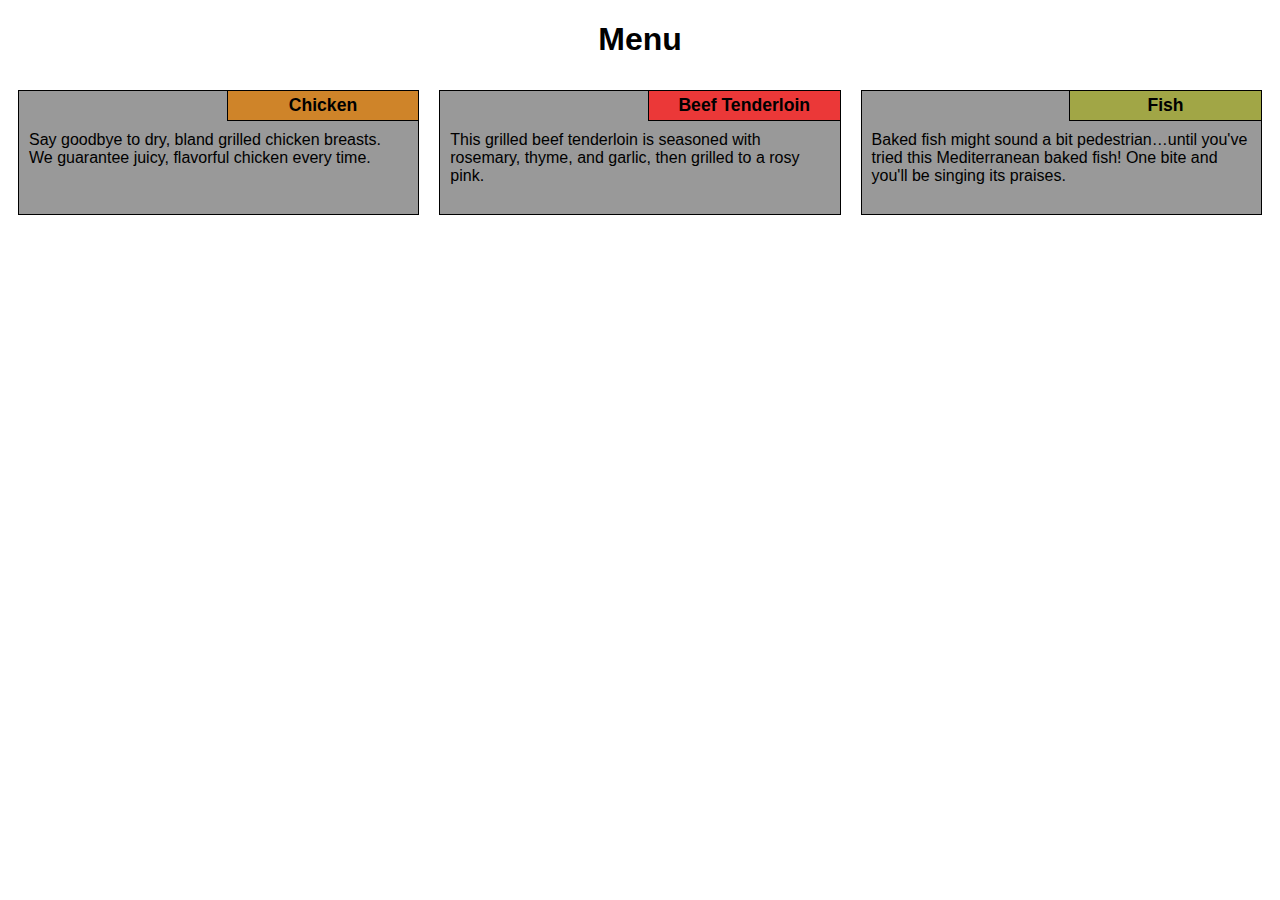
<file: docs/index.html>
<!DOCTYPE html>
<html lang="en">

<head>
    <meta charset="utf-8">
    <meta name="viewport" content="width=device-width, initial-scale=1">
    <title>Module 2 Assessment</title>
    <link rel="stylesheet" href="css\styles.css">
</head>

<body>
    <h1>Menu</h1>
    <div class="col-lg-4 col-md-6 col-sm-12">
        <section>
            <h2 id="chicken" class="entree">Chicken</h2>
            <p>Say goodbye to dry, bland grilled chicken breasts. We guarantee juicy, flavorful chicken every time.</p>
        </section>
    </div>
    <div class="col-lg-4 col-md-6 col-sm-12">
        <section>
            <h2 id="beef" class="entree">Beef Tenderloin</h2>
            <p>This grilled beef tenderloin is seasoned with rosemary, thyme, and garlic, then grilled to a rosy pink.</p>
        </section>
    </div>    
    <div class="col-lg-4 col-md-12 col-sm-12">
        <section>
            <h2 id="fish" class="entree">Fish</h2>
            <p>Baked fish might sound a bit pedestrian…until you've tried this Mediterranean baked fish! One bite and you'll
                be singing its praises.</p>
        </section>
    </div>
    
</body>

</html>
</file>
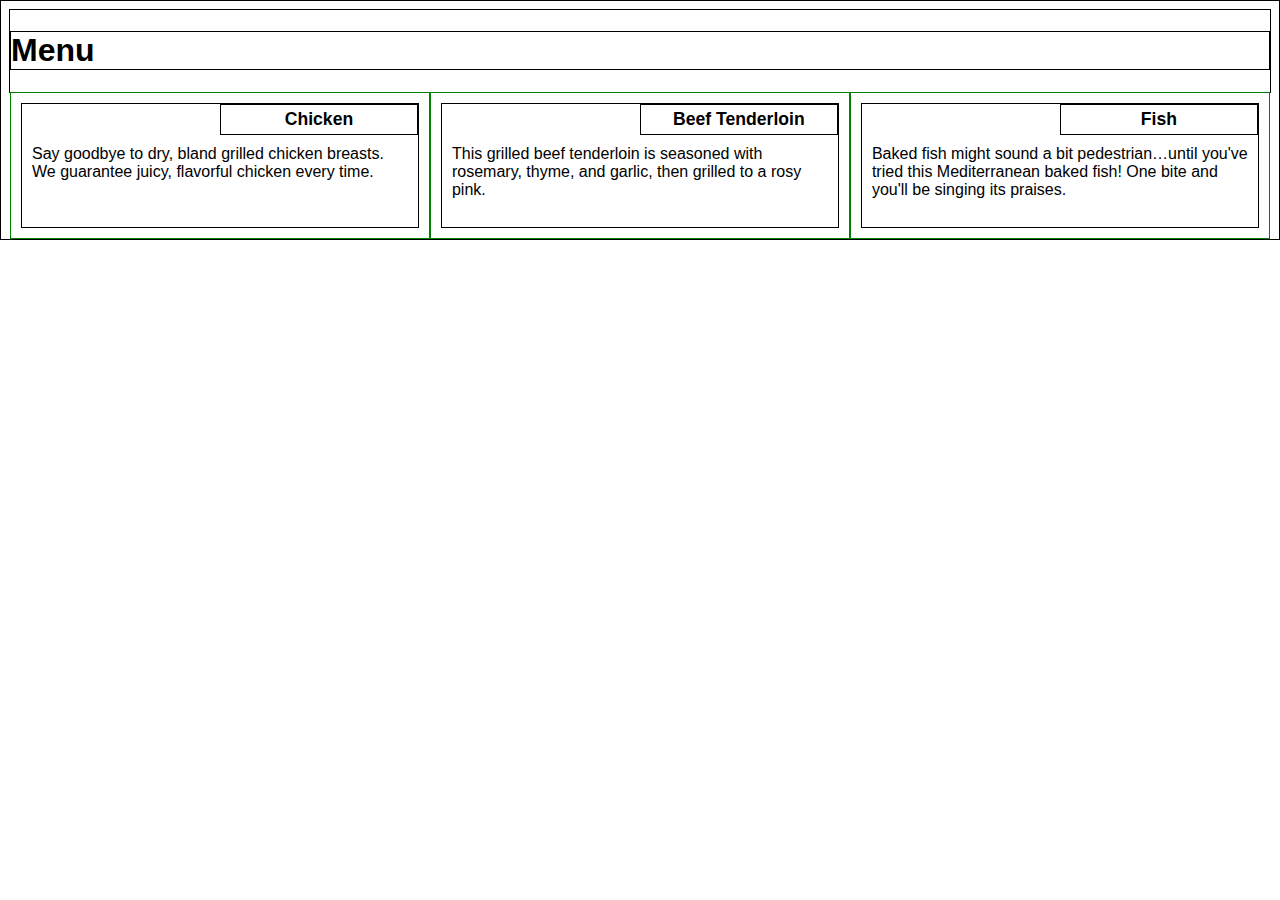
<file: mod2-solution/index.html>
<!DOCTYPE html>
<html lang="en">

<head>
    <meta charset="utf-8">
    <meta name="viewport" content="width=device-width, initial-scale=1">
    <title>Module 2 Assessment</title>
    <link rel="stylesheet" href="css\styles.css">
</head>

<body>
    <h1>Menu</h1>
    <div class="col-lg-4 col-md-6 col-sm-12">
        <section>
            <h2 class="entree">Chicken</h2>
            <p>Say goodbye to dry, bland grilled chicken breasts. We guarantee juicy, flavorful chicken every time.</p>
        </section>
    </div>
    <div class="col-lg-4 col-md-6 col-sm-12">
        <section>
            <h2 class="entree">Beef Tenderloin</h2>
            <p>This grilled beef tenderloin is seasoned with rosemary, thyme, and garlic, then grilled to a rosy pink.</p>
        </section>
    </div>    
    <div class="col-lg-4 col-md-6 col-sm-12">
        <section>
            <h2 class="entree">Fish</h2>
            <p>Baked fish might sound a bit pedestrian…until you've tried this Mediterranean baked fish! One bite and you'll
                be singing its praises.</p>
        </section>
    </div>
    
</body>

</html>
</file>
